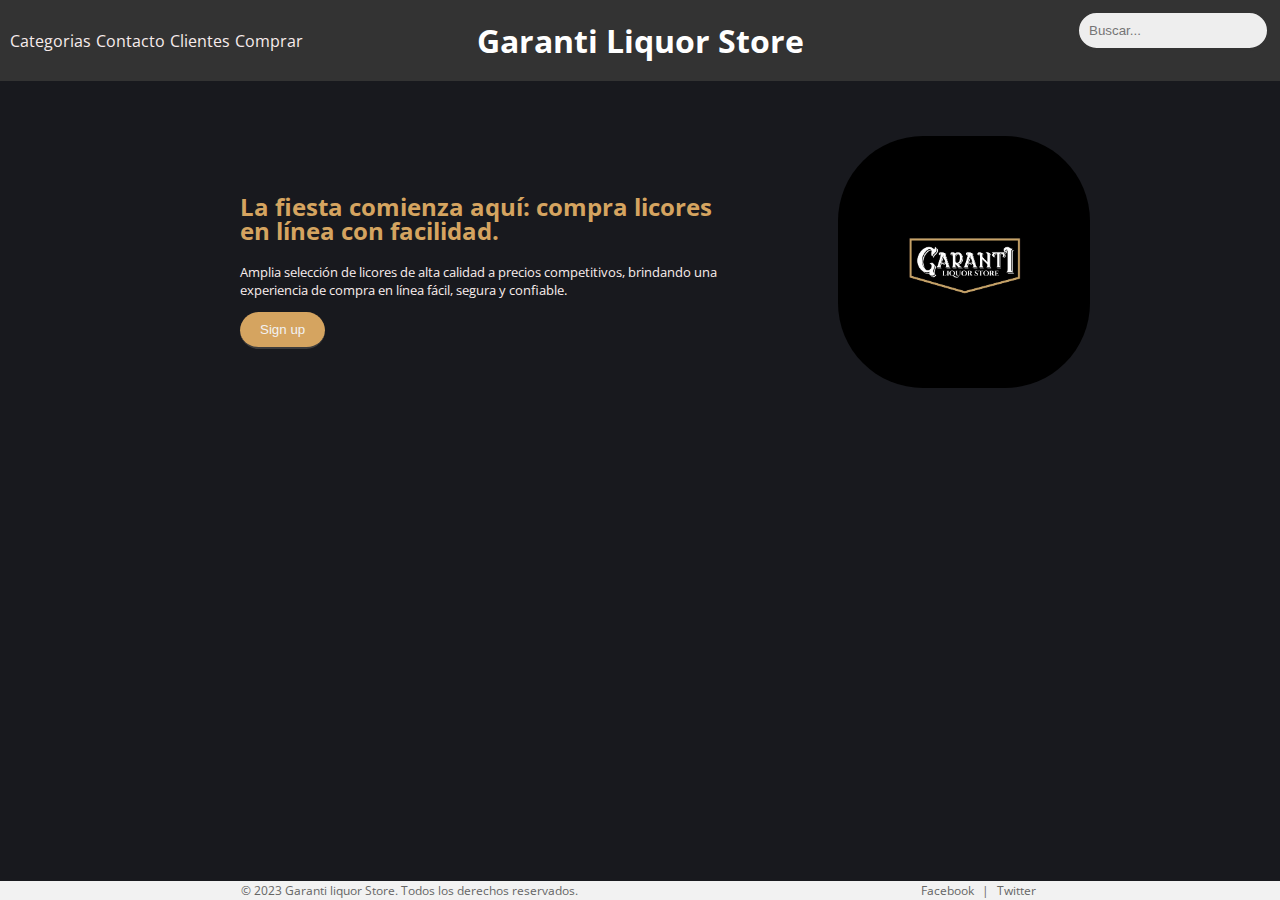
<file: index.html>
<!DOCTYPE html>
<html lang="en">

<head>
    <meta charset="UTF-8">
    <meta http-equiv="X-UA-Compatible" content="IE=edge">
    <meta name="viewport" content="width=device-width, initial-scale=1.0">
    <title>Garanti</title>
    <link rel="stylesheet" href="./style/estilos.css">
</head>
<!--debo linkear el boton comprar para que direccione a la seccion de compra-->
<body>
    <header>
        <nav>
            <ul>
                <li><a href="./pages/categorias.html">Categorias</a></li>
                <li><a href="./pages/contacto.html">Contacto</a></li>
                <li><a href="./pages/clientes.html">Clientes</a></li>
                <li><a href="./pages/como-trabajamos.html">Comprar</a></li>
            </ul>
        </nav>
        <div class="logo">
            <h1>Garanti Liquor Store</h1>
        </div>
        <div class="search">
            <input type="text" placeholder="Buscar...">
        </div>
    </header>
    <main>
        <div class="text">
            <h2>La fiesta comienza aquí: compra licores en línea con facilidad.</h2>
            <p>Amplia selección de licores de alta calidad a precios competitivos, brindando una experiencia de compra
                en línea fácil, segura y confiable.</p>
            <button><a href="./pages/formulario.html">Sign up</a></button>
        </div>
        <div class="image">
            <img src="./multimedia/logo4.jpeg" alt="logo4">
        </div>
    </main>
    <footer>
        <div class="footer-content">
            <p>© 2023 Garanti liquor Store. Todos los derechos reservados.</p>
            <p><a href="https://www.facebook.com/misitio" target="_blank">Facebook</a> | <a
                    href="https://twitter.com/misitio" target="_blank">Twitter</a></p>
        </div>
    </footer>

</body>

</html>
</file>
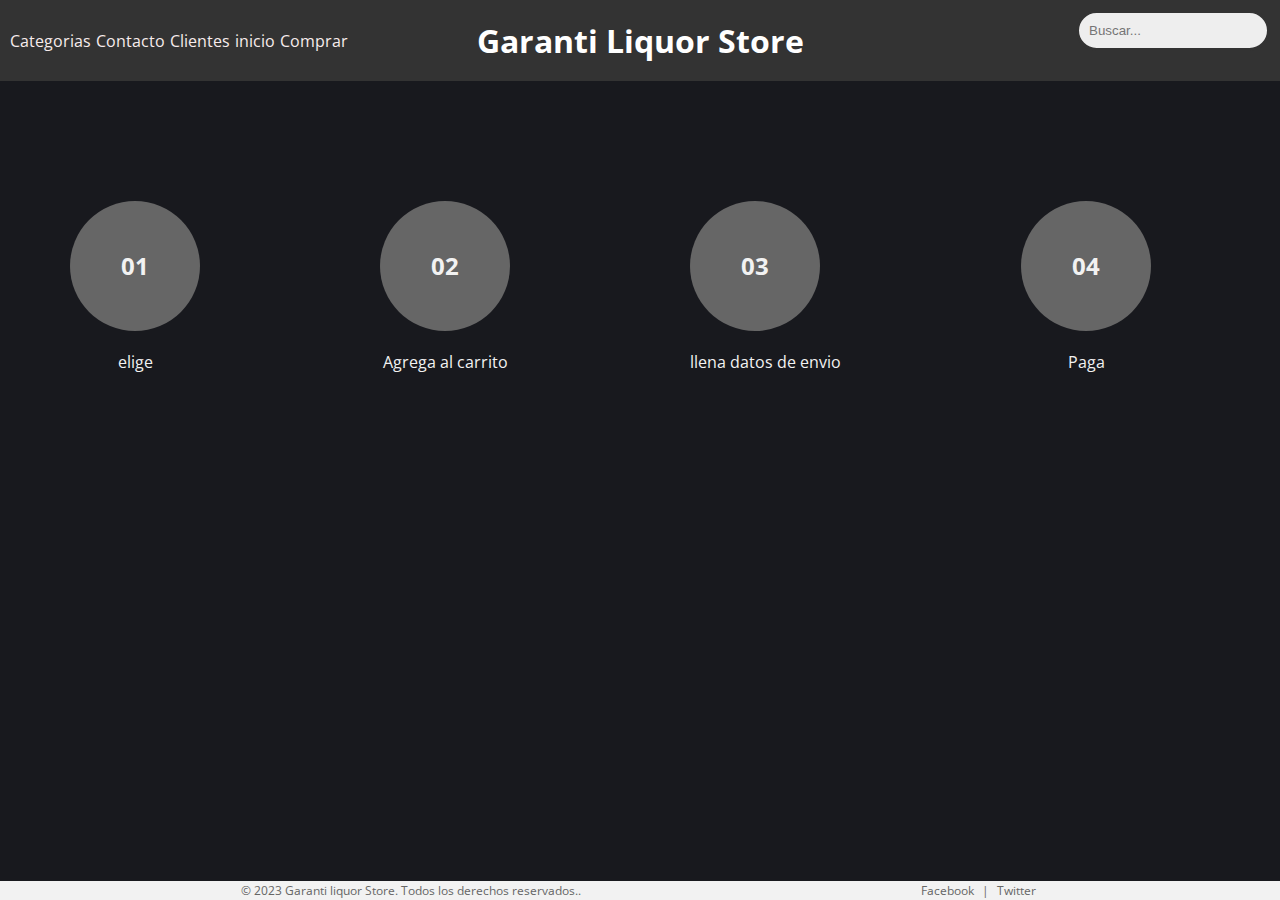
<file: pages/como-trabajamos.html>
<!DOCTYPE html>
<html lang="en">

<head>
    <meta charset="UTF-8">
    <meta http-equiv="X-UA-Compatible" content="IE=edge">
    <meta name="viewport" content="width=device-width, initial-scale=1.0">
    <title>How we work</title>
    <link rel="stylesheet" href="../style/estilos.css">
</head>

<body>
    <header>
        <nav>
            <ul>
                <li><a href="./categorias.html">Categorias</a></li>
                <li><a href="./contacto.html">Contacto</a></li>
                <li><a href="./clientes.html">Clientes</a></li>
                <li><a href="../index.html">inicio</a></li>
                <li><a href="./pages/como-trabajamos.html">Comprar</a></li>
            </ul>
        </nav>
        <div class="logo">
            <h1>Garanti Liquor Store</h1>
        </div>
        <div class="search">
            <input type="text" placeholder="Buscar...">
        </div>
    </header>
    <main>
        <div class="proceso-container">
            <div class="proceso-item">
                <h2>01</h2>
                <div class="proceso-description">
                    <p>elige</p>
                </div>
            </div>
            <div class="proceso-item">
                <h2>02</h2>
                <div class="proceso-description">
                    <p>Agrega al carrito</p>
                </div>
            </div>
            <div class="proceso-item">
                <h2>03</h2>
                <div class="proceso-description">
                    <p>llena datos de envio</p>
                </div>
            </div>
            <div class="proceso-item">
                <h2>04</h2>
                <div class="proceso-description">
                    <p>Paga</p>
                </div>
            </div>
        </div>
    </main>
    <footer>
        <div class="footer-content">
            <p>© 2023 Garanti liquor Store. Todos los derechos reservados..</p>
            <p><a href="https://www.facebook.com/misitio" target="_blank">Facebook</a> | <a
                    href="https://twitter.com/misitio" target="_blank">Twitter</a></p>
        </div>
    </footer>
</body>

</html>
</file>
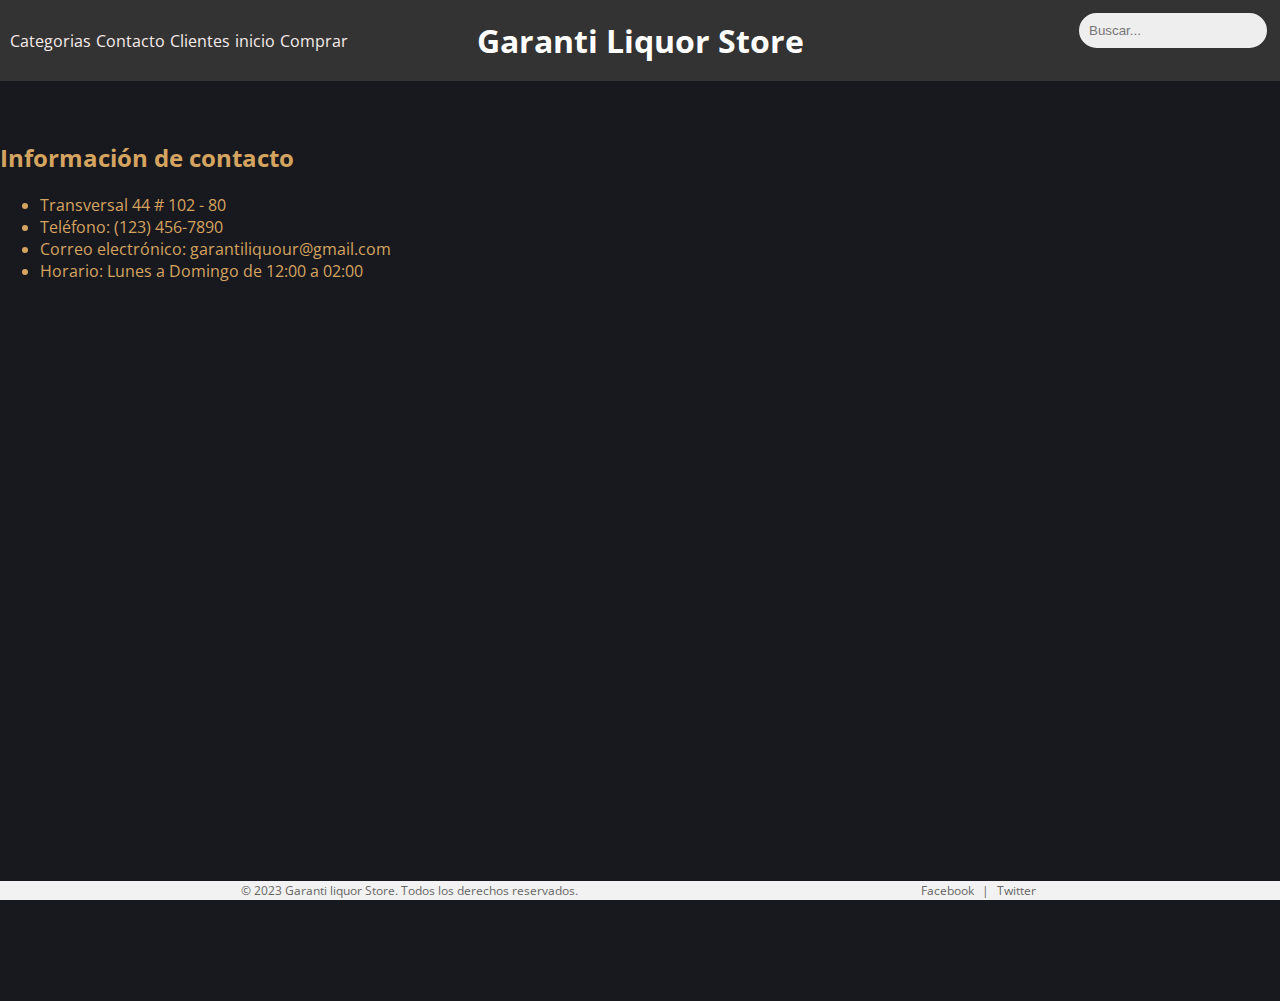
<file: pages/contacto.html>
<!DOCTYPE html>
<html lang="en">

<head>
    <meta charset="UTF-8">
    <meta http-equiv="X-UA-Compatible" content="IE=edge">
    <meta name="viewport" content="width=device-width, initial-scale=1.0">
    <title>Document</title>
    <link rel="stylesheet" href="../style/estilos.css">
    <!--link de boostrap-->
    <link href="https://cdn.jsdelivr.net/npm/bootstrap@5.3.0-alpha3/dist/css/bootstrap.min.css" rel="stylesheet"
        integrity="sha384-KK94CHFLLe+nY2dmCWGMq91rCGa5gtU4mk92HdvYe+M/SXH301p5ILy+dN9+nJOZ" crossorigin="anonymous">
</head>

<body>
    <header>
        <nav>
            <ul>
                <li><a href="./categorias.html">Categorias</a></li>
                <li><a href="./contacto.html">Contacto</a></li>
                <li><a href="./clientes.html">Clientes</a></li>
                <li><a href="../index.html">inicio</a></li>
                <li><a href="./como-trabajamos.html">Comprar</a></li>
            </ul>
        </nav>
        <div class="logo">
            <h1>Garanti Liquor Store</h1>
        </div>
        <div class="search">
            <input type="text" placeholder="Buscar...">
        </div>
    </header>
    <div class="container-fluid custom-container">
        <div class="row">
            <div class="col-md-6">
                <div class="lista">
                    <h2>Información de contacto</h2>
                    <ul>
                        <li>Transversal 44 # 102 - 80</li>
                        <li>Teléfono: (123) 456-7890</li>
                        <li>Correo electrónico: garantiliquour@gmail.com</li>
                        <li>Horario: Lunes a Domingo de 12:00 a 02:00</li>
                    </ul>
                </div>
            </div>
            <div class="col-md-6">
                <div class="mapa">
                    <iframe
                        src="https://www.google.com/maps/embed?pb=!1m18!1m12!1m3!1d3916.3987999361893!2d-74.83939998568133!3d11.008675757875194!2m3!1f0!2f0!3f0!3m2!1i1024!2i768!4f13.1!3m3!1m2!1s0x8ef42c50c1db89b9%3A0xdcb3272187755810!2sTv.%2044%20%23102-80%2C%20Nte.%20Centro%20Historico%2C%20Barranquilla%2C%20Atl%C3%A1ntico!5e0!3m2!1ses-419!2sco!4v1677012228949!5m2!1ses-419!2sco"
                        width="100%" height="400" style="border:0;" allowfullscreen="" loading="lazy"
                        referrerpolicy="no-referrer-when-downgrade"></iframe>
                </div>
            </div>
        </div>
    </div>
    <footer>
        <div class="footer-content">
            <p>© 2023 Garanti liquor Store. Todos los derechos reservados.</p>
            <p><a href="https://www.facebook.com/misitio" target="_blank">Facebook</a> | <a
                    href="https://twitter.com/misitio" target="_blank">Twitter</a></p>
        </div>
    </footer>
    <script src="https://cdn.jsdelivr.net/npm/bootstrap@5.3.0/dist/js/bootstrap.bundle.min.js"></script>
</body>

</html>
</file>
<file: style/estilos.css>
@import url("https://fonts.googleapis.com/css2?family=Babylonica&family=Open+Sans:wght@500&display=swap");

/* este es todo el estilo de mi index*/

body {
  font-family: "Open Sans", sans-serif;
  margin: 0;
  padding: 0;
  background-color: rgb(24, 25, 30);
}

header {
  display: flex;
  justify-content: space-between;
  align-items: center;
  background-color: #f2f2f2;
  color: #000000;
  padding: 20px;
}

nav {
  flex: 1;
}

nav ul {
  list-style: none;
  margin: 0;
  padding: 0;
  display: flex;
}

nav li {
  margin-right: 5px;
}

nav a {
  color: #f7ecec;
  text-decoration: none;
}

.logo {
  text-align: center;
  flex: 1;
}

.search {
  flex: 1;
  text-align: right;
}

input[type="text"] {
  padding: 10px;
  border: solid;
  border-radius: 25px;
  width: 40%;
  margin-bottom: 20px;
  background-color: #eee;
  color: #333;
}

main {
  padding: 50px;
  display: flex;
  justify-content: space-between;
  align-items: center;
  max-width: 800px;
  margin: 0 auto;
}
.text {
  margin-right: 35px;
}
.text h2 {
  flex: 2;
  font-size: 24px;
  line-height: 1;
  color: rgb(213, 164, 96);
}

.text p {
  font-size: 13px;
  color: rgb(248, 237, 237);
}

.image {
  display: flex;
  width: 277px;
  height: 262px;
}
.image img {
  border-radius: 85px;
  margin-left: 75px; /* agregamos la propiedad border-radius solo a la imagen */
}

.image:hover {
  opacity: 0.7;
  cursor: pointer;
}

button {
  background-color: rgb(213, 164, 96);
  color: black;
  padding: 10px 20px;
  border: none;
  border-radius: 20px;
  cursor: pointer;
  border-bottom: 2px solid rgb(61, 60, 60);
}

/* footer*/
footer {
  position: absolute;
  bottom: 0;
  width: 100%;
  background-color: #f2f2f2;
  padding: 1px;
  font-size: 12px;
  text-align: center;
  color: #666;
}

.footer-content {
  display: flex;
  justify-content: space-between;
  align-items: center;
  flex-wrap: wrap;
  max-width: 800px;
  margin: 0 auto;
}

.footer-content p {
  margin: 0;
}

.footer-content a {
  color: #666;
  text-decoration: none;
  margin: 5px;
}


/* aqui empiza el estilo de la pagina de categorias*/

body {
  font-family: "Open Sans", sans-serif;
  margin: 0;
  padding: 0;
}

header {
  background-color: #333;
  color: #fff;
  padding: 10px;
  text-align: center;
}

.image-container {
  display: flex;
  flex-direction: row;
  justify-content: space-between;
  max-width: 800px;
  margin: 0 auto;
  padding: 3px;
  gap: 25px;
  color: #f2f2f2;
}

.image-item:hover {
  color: rgb(213, 164, 96);
}

.image-container img {
  width: 100%;
  height: 300px;
  height: 300px;
  cursor: pointer;
  opacity: 0.5;
}

.image-container img:hover {
  cursor: pointer;
  width: 350px;
  opacity: 1;
  filter: contrast(120%);
}

.image-container .image-description {
  width: 60%;
  font-size: 12px;
  margin: -24px auto auto 10px ;
  font-family: "Open Sans", sans-serif;
}


/* pagina de contacto*/

.contacto {
  display: flex;
  flex-direction: row;
  justify-content: space-between;
  align-items: center;
  margin: 0 auto;
  max-width: 960px;
  padding: 20px;
}

.lista {
  font-family: "Open Sans", sans-serif;
  flex: 1;
  padding-right: 20px;
  color: rgb(213, 164, 96);
}

.mapa {
  flex: 1;
  height: 400px;

}
.custom-container {
  background-color: rgb(24, 25, 30);
  min-height: 100vh;
}
.custom-container .col-md-6 > div {
  transform: translateY(40px); 
}

/* aqui empieza los estilos de la pagina de commo trabajamos*/

.proceso-container {
  display: flex;
  flex-direction: row;
  justify-content: space-between;
  max-width: 800px;
  margin: 30px auto 0 -190px;
  padding: 20px;
  gap: 180px;
  color: #f2f2f2;
  white-space: nowrap;
}

.proceso-item h2 {
  background-color: #666;
  width: 130px;
  height: 130px;
  border-radius: 100px;
  display: flex;
  align-items: center;
  justify-content: center;
  flex-direction: column;
}

.proceso-item p {
  display: flex;
  align-items: center;
  justify-content: center;
  flex-direction: column;
}

.proceso-item:hover {
  color: rgb(213, 164, 96);
  transform: translateY(-50px);
  transition: transform 1s;
  cursor: pointer;
}

/* estilos de pagina de clientes*/

h1 {
  text-align: center;
  margin: 0;
}

section {
  display: flex;
  flex-direction: column;
  justify-content: center;
  align-items: center;
}

.titulo {
  font-size: 24px;
  margin-bottom: 132px;
  color: #f2f2f2;
}

.imagenes {
  display: flex;
  justify-content: center;
  align-items: center;
  flex-wrap: wrap;
}

img {
  flex: 1;
  margin: 5px;
  
}
 button a {
  text-decoration: none; 
  color: #f2f2f2; 
}





@media (max-width: 575px) {
  .container-fluid.custom-container {
    padding: 0;
  }

  .row {
    flex-direction: column;
  }

  .col-md-6 {
    width: 100%;
    margin-bottom: 1rem;
  }

  .mapa {
    height: 200px;
  }
}

/* Estilos para pantallas medianas (desde 576px hasta 991px) */
@media (min-width: 576px) and (max-width: 991px) {
  .col-md-6 {
    width: 50%;
  }
}

/* Estilos para pantallas grandes (a partir de 992px) */
@media (min-width: 992px) {
  .row {
    flex-direction: row;
  }

  .col-md-6 {
    width: 50%;
  }}
</file>
